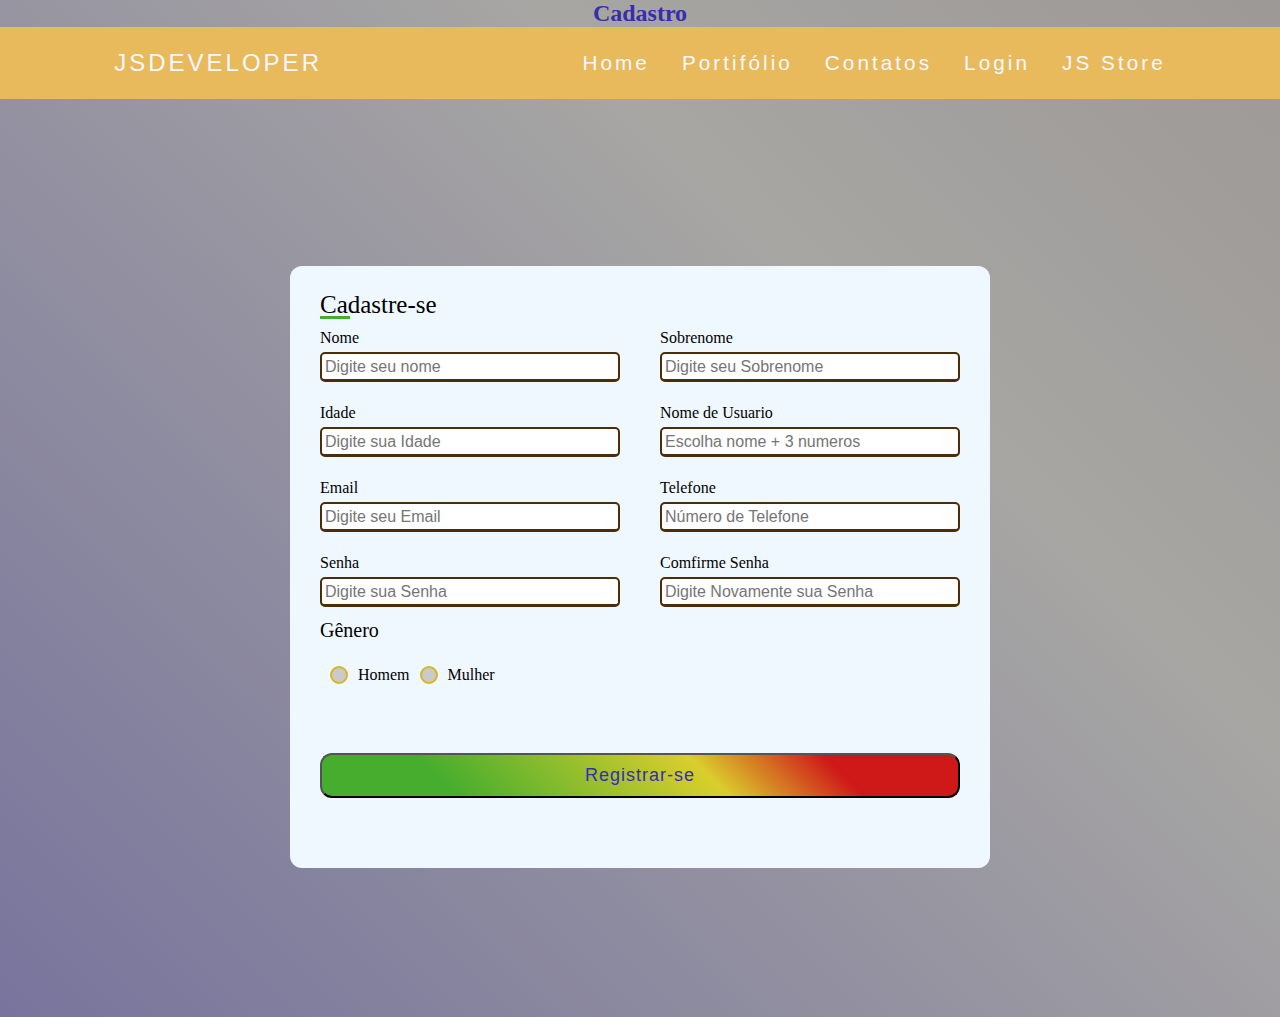
<file: cadastro_page/index.html>
<!DOCTYPE html>
<html lang="pt-br">
<head>
    <meta charset="UTF-8">
    <meta http-equiv="X-UA-Compatible" content="IE=edge">
    <meta name="viewport" content="width=device-width, initial-scale=1.0">
    <title>Página de Cadastro</title>

    <link rel="stylesheet" href="./estilo.css">
</head>
<body>
    
    <header>
        <h2 id="saudacao">Cadastro</h2>
    
        <nav>
            <a href="#" class="logo">jsdeveloper</a>

            <ul class="nav-list">
                <li><a href="./index.html">Home</a></li>
                <li><a href="../portifolio/index.html">Portifólio</a></li>
                <li><a href="../contatos_page/index.html">Contatos</a></li>
                <li><a href="../login/index.html">Login</a></li>
                <li><a href="../index.html">JS Store</a></li>
                
            </ul>
    
            <div class="mobile-menu">
                <div class="linha1"></div>
                <div class="linha2"></div>
                <div class="linha3"></div>
            </div>
    
        </nav>
    
        <main></main>
        </header>
        <br>

<div class="ajustar">

<div class="container">
    <div class="titulo">Cadastre-se</div>

    <form action="#"><!--nesse link para onde vai esse forme-->
        <div class="detalhes-usuario">

            <div class="dentro-box">
                <span class="detalhes">Nome</span>
                <input type="text" placeholder="Digite seu nome" required>
            </div>

    <div class="dentro-box">
        <span class="detalhes">Sobrenome</span>
        <input type="text" placeholder="Digite seu Sobrenome" required>
    </div>

    <div class="dentro-box">
        <span class="detalhes">Idade</span>
        <input type="number" placeholder="Digite sua Idade" required>
    </div>

    <div class="dentro-box">
        <span class="detalhes">Nome de Usuario</span>
        <input type="text" placeholder="Escolha nome + 3 numeros" required>
    </div>

    <div class="dentro-box">
        <span class="detalhes">Email</span>
        <input type="email" placeholder="Digite seu Email" required>
    </div>

    <div class="dentro-box">
        <span class="detalhes">Telefone</span>
        <input type="number" name="telefone" placeholder="Número de Telefone" required>
    </div>

    <div class="dentro-box">
        <span class="detalhes">Senha</span>
        <input type="password" autocomplete="current-password" id="psw" placeholder="Digite sua Senha" name="psw" maxlength="8" minlength="6" size="8" required>
    </div>

    <div class="dentro-box">
        <span class="detalhes">Comfirme Senha</span>
        <input type="password" autocomplete="new-password" id="psw" name="psw" placeholder="Digite Novamente sua Senha" maxlength="8" minlength="6" required>
    </div>

    <div class="genero-detalhes">
    <!--dot one (um ponto)-->

        <input type="radio" name="genero" id="pontoh">
        <input type="radio" name="genero" id="pontom">

        <span class="genero-titulo">Gênero</span>
        <div class="categoria">
            <label for="pontoh">
                <span class="ponto man"></span>
                <span class="genero">Homem</span>
            </label>

            <label for="pontom">
                <span class="ponto girl"></span>
                <span class="genero">Mulher</span>
            </label>
        </div>
    </div>
 </div>

            <div class="botao">
                <input type="submit" | value="Registrar-se">
            </div>

        </form>
    </div>
</div>

<script src="../menu/mobilemenu.js"></script>

</body>
</html>
</file>
<file: cadastro_page/estilo.css>
@charset "utf-8";

*{
    margin: 0;
    padding: 0;
    box-sizing: border-box;
}

body{
    overflow-x: hidden;
    background: linear-gradient(45deg, #1a1191, #a7a6a3, #645555);
    background-size: 400% 400%;
    animation: mygradient 18s ease infinite;
}

@keyframes mygradient{
    0% {
        background-position: 0% 50%;
    }
    50% {
        background-position: 100% 50%;
    }
    100% {
        background-position: 0% 50%;
    }
}

.ajustar{
    display: flex;
    height: 100vh;
    justify-content: center;
    align-items: center;
}

.container{
    max-width: 700px;
    width: 100%;
    background-color: aliceblue;
    padding: 25px 30px;
    border-radius: 12px;
}

.container .titulo{
    font-size: 25px;
    font-weight: 500;
    position: relative;
}

.container .titulo::before{
    content: '';
    position: absolute;
    left: 0;
    bottom: 0;
    height: 3px;
    width: 30px;
    background: #47ad2e;
}

.container form .detalhes-usuario{
    display: flex;
    flex-wrap: wrap;
    justify-content: space-between;
}

form .detalhes-usuario .dentro-box{
    margin: 10px 0 12px 0px;
    width: calc(100% / 2 - 20px);
}

.detalhes-usuario .dentro-box .detalhes{
    display: block;
    font-weight: 500;
    margin-bottom: 5px;
}

.detalhes-usuario .dentro-box input{
    height: 30px;
    width: 100%;
    outline: none;
    border-radius: 5px;
    border: 2px solid rgb(76, 45, 10);
    padding: 3px;
    font-size: 16px;
    border-bottom-width: 3px;
    transition: all 0.2s ease;
}

.detalhes-usuario .dentro-box input:focus,
.detalhes-usuario .dentro-box input:valid{
    border-color: #7cad2e;
}
/*efeito muda cor quando clicado*/

form .genero-detalhes .genero-titulo{
    font-size: 20px;
    font-weight: 500;
}

form .genero-detalhes .categoria{
    display: flex;
    width: 80%;
    margin: 14px 0;
    justify-content: space-between;
}

form .genero-detalhes .categoria label{
    display: flex;
    align-items: center;
}

form .genero-detalhes .categoria .ponto{
    height: 18px;
    width: 18px;
    background: #cacaca;
    border-radius: 50%;
    margin: 10px;
    border: 2px solid #d8b61f;
    transition: all 0.5s ease;
}

#pontoh:checked ~ .categoria label .man,
#pontom:checked ~ .categoria label .girl{
    border-color: #5ccf19;
    background: #a10707;
}

form input[type="radio"]{
    display: none;
}

form .botao{
    height: 45px;
    margin: 45px 0;
}

form .botao input{
    height: 100%;
    width: 100%;
    outline: none;
    color: #362ead;
    font-size: 18px;
    font-weight: 500;
    letter-spacing: 1px;
    background-image: linear-gradient(45deg, #47ad2e 20%, #dace2d 60%, #cf1919 80%);
    border-radius: 12px;
}

form .botao input:hover{
    background: #7cad2e60;
}

@media (max-width: 584px){
    .container{
        max-width: 100%;
    }
    form .detalhes-usuario .dentro-box{
        margin-bottom: 15px;
        width: 100%;
    }
    form .genero-detalhes .categoria{
        width: 100%;
    }
    .container form .detalhes-usuario{
        max-height: 300px;
        overflow-y: scroll;
    }
    .detalhes-usuario::-webkit-scrollbar{
        width: 0;
    }
}
/*quando houver overflow no eixo designado cria-se uma rolagem, com o webkit a bagaça fica responsiva use sempre essa config*/

#saudacao{
    text-align: center;
    color: #362ead;
}

/*config menu*/
a {
    color: aliceblue;
    text-decoration: none;
    transition: 1s;
    font-size: 1.3rem;
}

a:hover {
    opacity: 0.9;
    color: red;
}

.logo {
    font-size: 24px;
    text-transform: uppercase;
    letter-spacing: 3px;
}

nav {
    display: flex;
    flex-wrap: wrap;
    justify-content: space-around;
    align-items: center;
    font-family: Arial, Helvetica, sans-serif;
    background: #e9ba5c;
    height: 8vh;
}

.nav-list {
    list-style: none;
    display: flex;
}

.nav-list li {
    letter-spacing: 3px;
    margin-left: 32px;
}

/*responsividade*/

.mobile-menu {
    cursor: pointer;
    display: none;
}

.mobile-menu div {
    width: 32px;
    height: 3px;
    background: green;
    margin: 9px;
    transition: 0.3s;
}

@media (max-width: 600px) {
    .nav-list {
        position: absolute;
        top: 8vh;
        right: 0;
        width: 50vw;
        height: 92vh;
        background: #680d68;
        color: #e9ba5c;
        flex-direction: column;
        align-items: center;
        justify-content: space-around;
        transform: translateX(100%);
        transition: transform 0.4s ease-in;
    }

    .nav-list li {
        margin-left: 0;
        opacity: 1;
    }

    .mobile-menu {
        display: block;
    }
}

.nav-list.active {
    transform: translateX(0);
}
/*ufa*/

@keyframes navlinkFade {
    from {
        opacity: 0;
        transform: translateX(50px);
    }
    to {
        opacity: 1;
        transform: translateX(0);
    }
}
/* xzinho do menu*/

.mobile-menu.active .linha1{
    transform: rotate(-45deg) translate(-8px, 8px);
}

.mobile-menu.active .linha2{
    opacity: 0;
}

.mobile-menu.active .linha3{
    transform: rotate(45deg) translate(-5px, -7px);
}
/*fim menu*/
</file>
